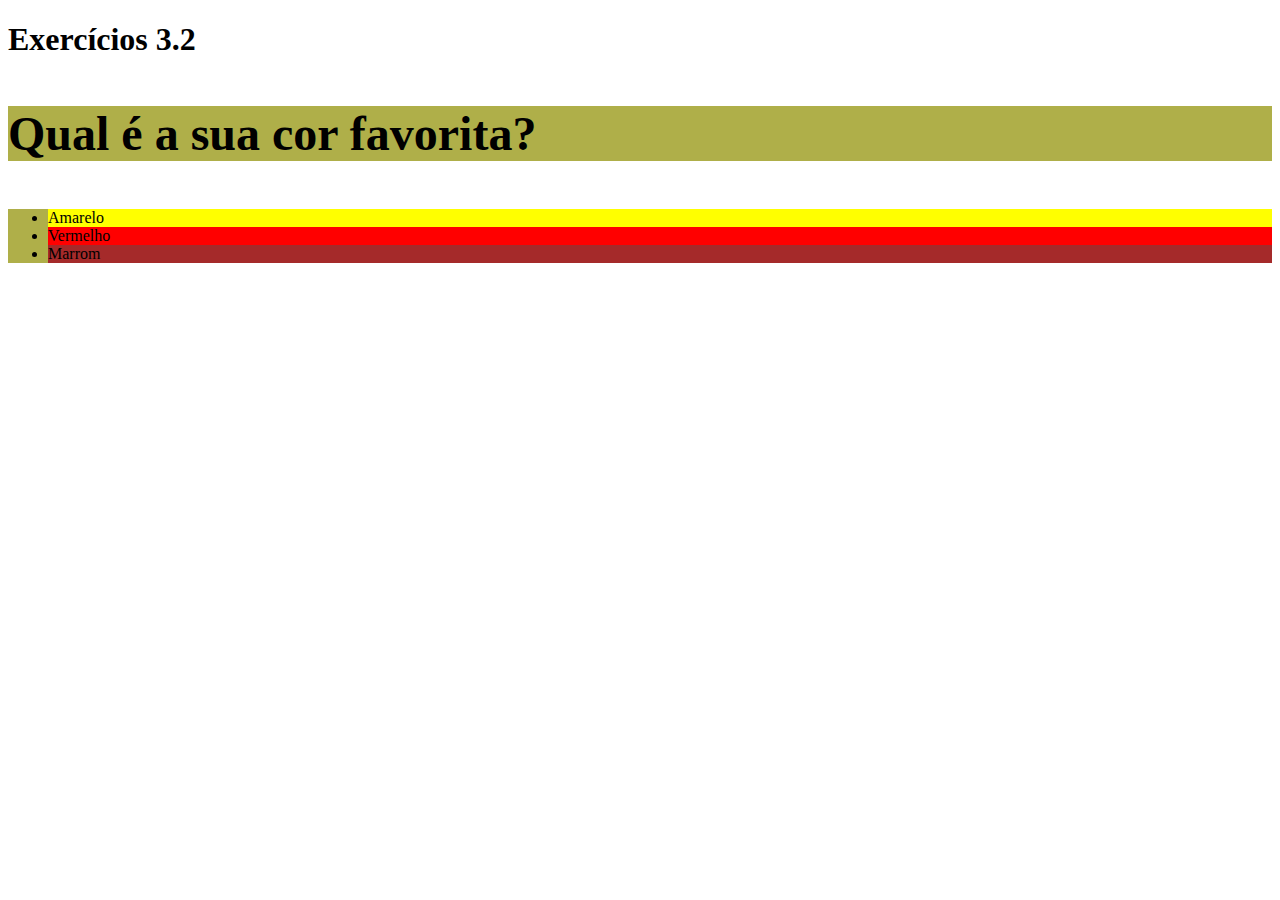
<file: fundamentos/bloco-3-introducao-a-html-e-css/dia-2-html-css-primeiros-passos-em-css/index.html>
<!DOCTYPE html>
<html lang="pt-br">
  <head>
    <meta charset="UTF-8">
    <title>HTML</title>
    <link rel="stylesheet" href="./style.css">
  </head>
  <body>
    <h1>Exercícios 3.2</h1>
    <p class= "fundo">Qual é a sua cor favorita?</p>
    <ul class= "fundo">
      <li id="yellow">Amarelo</li>
      <li id="red">Vermelho</li>
      <li id="brown">Marrom</li>
    </ul>
  </body>
</html>
</file>
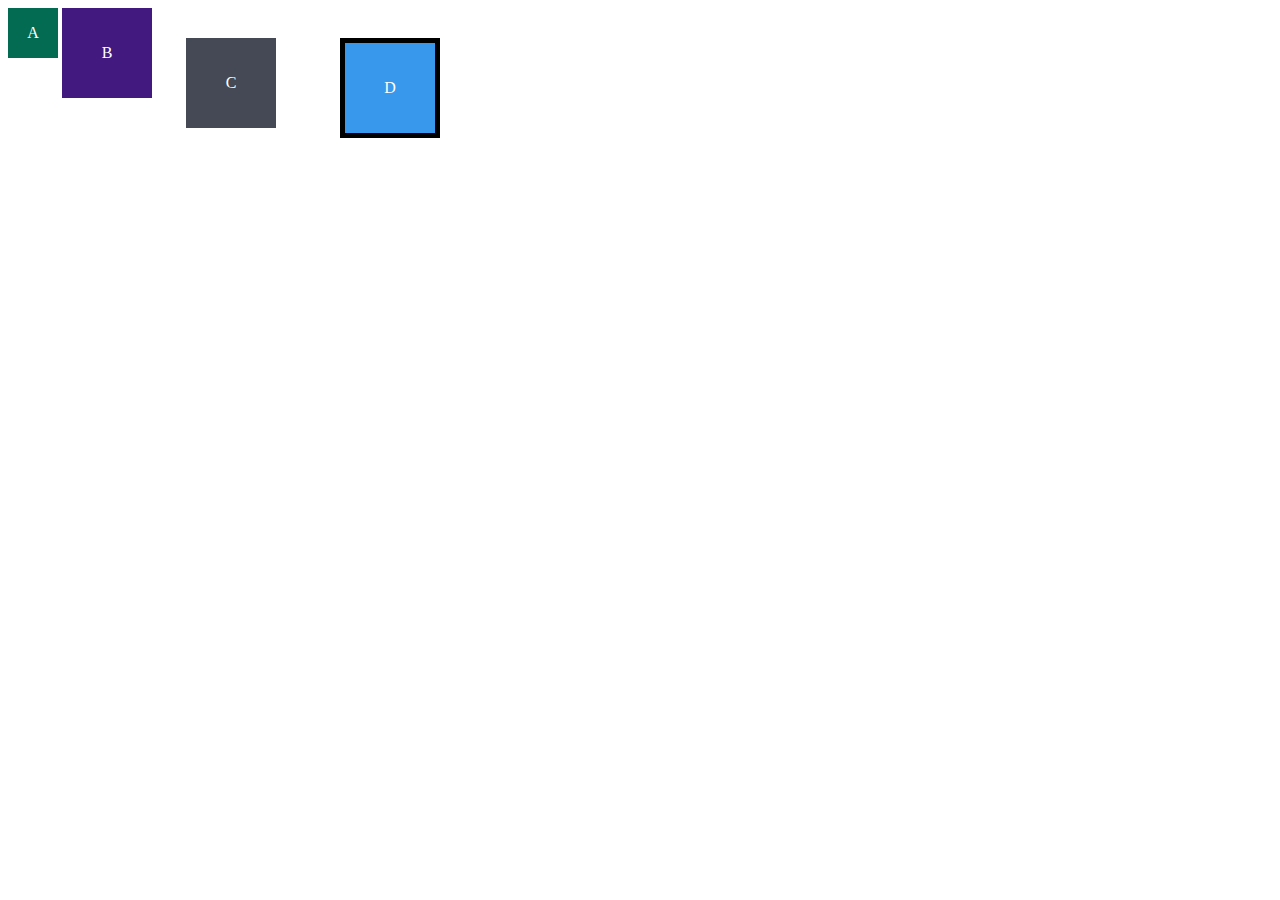
<file: fundamentos/bloco-3-introducao-a-html-e-css/dia-3-html-css-seletores-e-posicionamento/index.html>
<!DOCTYPE html>
<html lang="en">
<head>
  <meta charset="UTF-8">
  <meta name="viewport" content="width=device-width, initial-scale=1.0">
  <title>Exercício de Fixação: box model</title>
  <link rel="stylesheet" href="style.css">
</head>
<body>
  <div class="caixa width-and-height" style="background: #036b52">A</div>
  <div class="caixa width-and-height padding" style="background: #41197f;">B</div>
  <div class="caixa width-and-height padding margin" style="background: #444955">C</div>
  <div class="caixa width-and-height padding margin border" style="background: #3898EC">D</div>
</body>
</html>
</file>
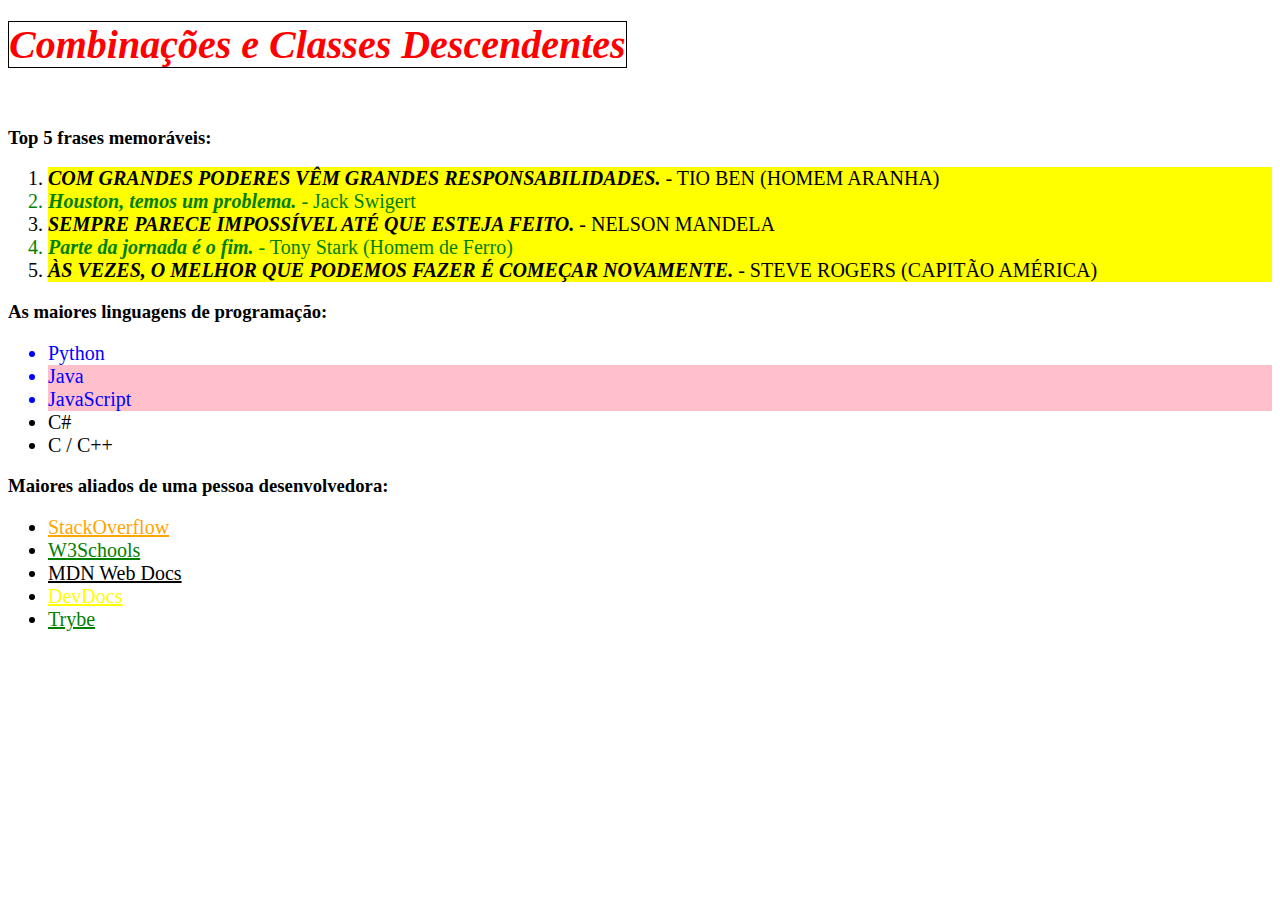
<file: fundamentos/bloco-3-introducao-a-html-e-css/dia-3-html-css-seletores-e-posicionamento/combinacoes-e-classes-descendentes/index.html>
<!DOCTYPE html>
<html lang="pt-br">
  <head>
    <meta charset="UTF-8">
    <link rel="stylesheet" href="style.css">
    <title>#GoTrybe</title>
  </head>
  <body>
    <h1><em>Combinações e Classes Descendentes</em></h1>
    <br />
    <h3>Top 5 frases memoráveis:</h3>
    <ol>
      <li><em>Com grandes poderes vêm grandes responsabilidades.</em> - Tio Ben (Homem Aranha)</li>
      <li><em>Houston, temos um problema.</em> - Jack Swigert</li>
      <li><em>Sempre parece impossível até que esteja feito.</em> - Nelson Mandela</li>
      <li><em>Parte da jornada é o fim.</em> - Tony Stark (Homem de Ferro)</li>
      <li><em>Às vezes, o melhor que podemos fazer é começar novamente.</em> - Steve Rogers (Capitão América)</li>
    </ol>
    <h3>As maiores linguagens de programação:</h3>
    <ul id="linguagens">
      <li>Python</li>
      <li class="pink-bg">Java</li>
      <li class="pink-bg">JavaScript</li>
      <li>C#</li>
      <li>C / C++</li>
    </ul>
    <h3>Maiores aliados de uma pessoa desenvolvedora:</h3>
    <ul id="aliados">
      <li>
        <a href="https://pt.stackoverflow.com/">StackOverflow</a>
      </li>
      <li>
        <a href="https://www.w3schools.com/">W3Schools</a>
      </li>
      <li>
        <a href="https://developer.mozilla.org/pt-BR/">MDN Web Docs</a>
      </li>
      <li>
        <a href="https://devdocs.io/">DevDocs</a>
      </li>
      <li>
        <a href="https://app.betrybe.com/">Trybe</a>
      </li>
    </ul>
  </body>
</html>
</file>
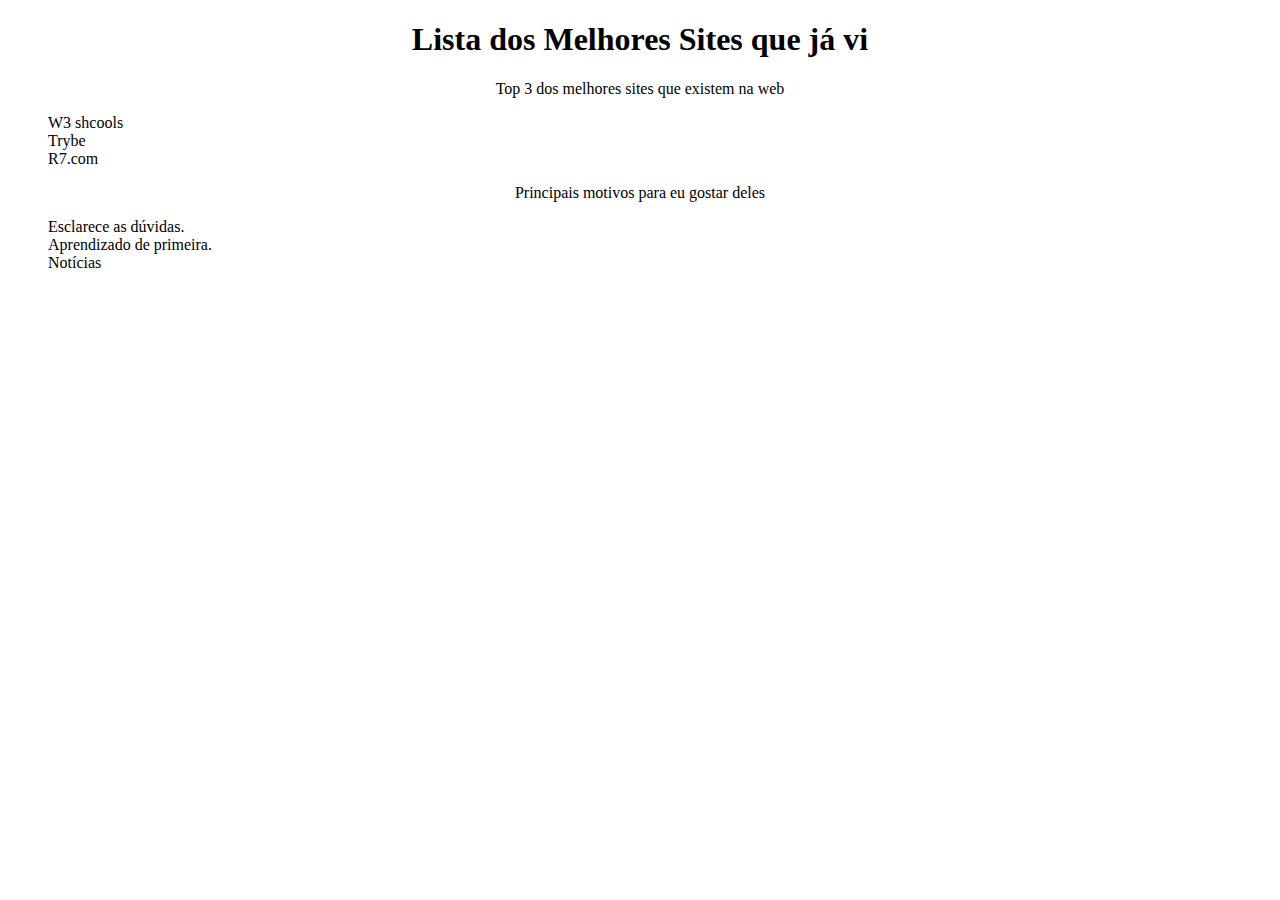
<file: fundamentos/bloco-3-introducao-a-html-e-css/dia-3-html-css-seletores-e-posicionamento/parafixar/index.html>
<!DOCTYPE html>
<html lang="pt-br">
  <head>
    <meta charset="UTF-8">
    <title>Agrupando Seletores</title>
    <link rel="stylesheet" href="style.css">
  </head>
  <body>
    <h1>Lista dos Melhores Sites que já vi</h1>
    <p>Top 3 dos melhores sites que existem na web</p>
    <ol>
        <li>W3 shcools</li>
        <li>Trybe</li>
        <li>R7.com</li>
    </ol>
    <p>Principais motivos para eu gostar deles</p>
    <ul>
      <li>Esclarece as dúvidas.</li>
      <li>Aprendizado de primeira.</li>
      <li>Notícias</li>
    </ul>
  </body>
</html>
</file>
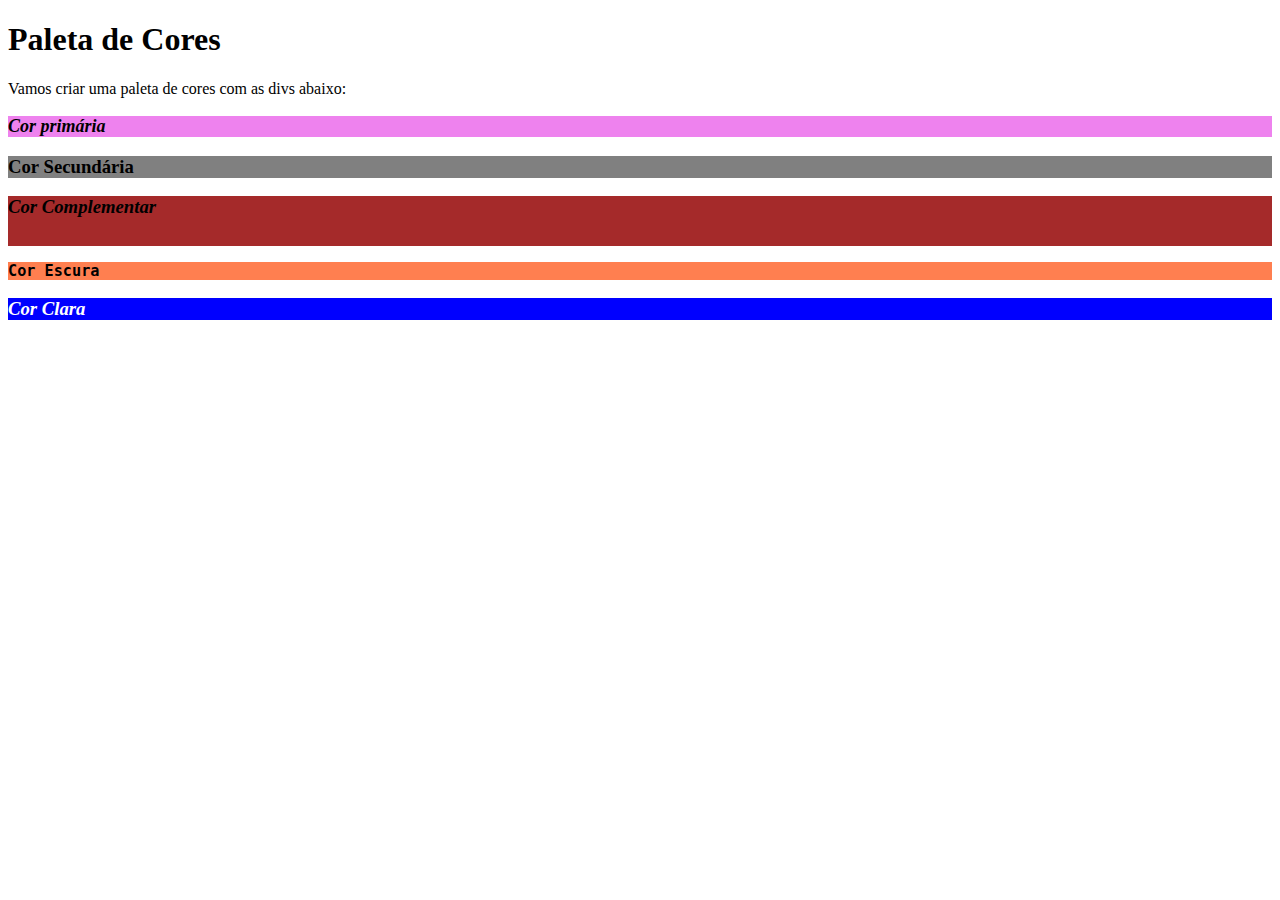
<file: fundamentos/bloco-3-introducao-a-html-e-css/dia-3-html-css-seletores-e-posicionamento/parafixar2/index.html>
<!DOCTYPE html>
<html lang="pt-br">
<head>
  <meta charset="UTF-8">
  <title>Pseudoclasses</title>
  <link rel="stylesheet" href="style.css">
</head>
<body>
  <h1>Paleta de Cores</h1>
  <p>Vamos criar uma paleta de cores com as divs abaixo:</p>
  <div>
    <h3>Cor primária</h3>
  </div>
  <div>
    <h3>Cor Secundária</h3>
  </div>
  <div>
    <h3>Cor Complementar</h3>
  </div>
  <div>
    <h3>Cor Escura</h3>
  </div>
  <div>
    <h3>Cor Clara</h3>
  </div>
</body>
</html>
</file>
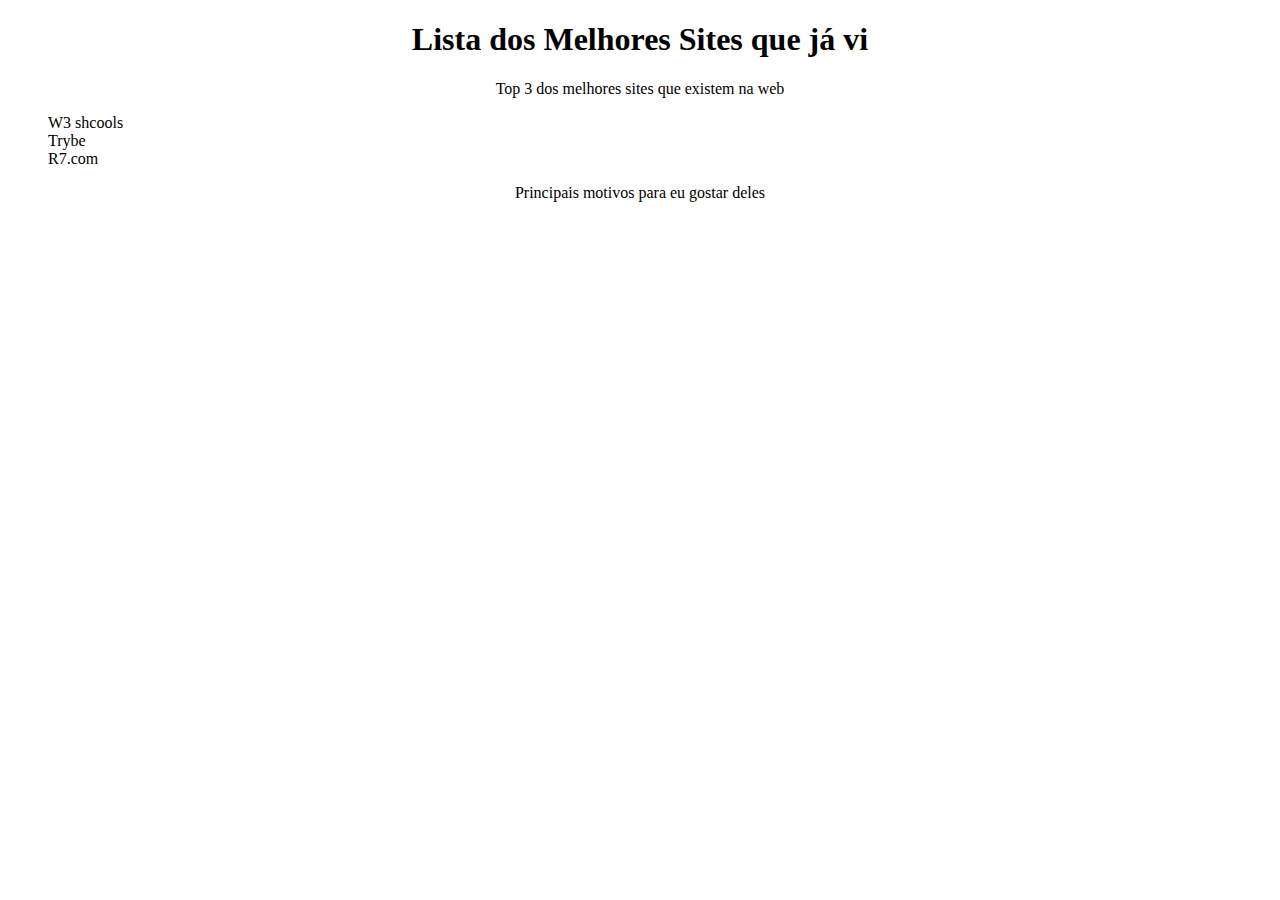
<file: fundamentos/bloco-3-introducao-a-html-e-css/dia-3-html-css-seletores-e-posicionamento/parafixar/parafixar1.html>
<!DOCTYPE html>
<html lang="pt-br">
  <head>
    <meta charset="UTF-8">
    <title>Agrupando Seletores</title>
    <link rel="stylesheet" href="style.css">
  </head>
  <body>
    <h1>Lista dos Melhores Sites que já vi</h1>
    <p>Top 3 dos melhores sites que existem na web</p>
    <ol>
        <li>W3 shcools</li>
        <li>Trybe</li>
        <li>R7.com</li>
    </ol>
    <p>Principais motivos para eu gostar deles</p>
  </body>
</html>
</file>
<file: fundamentos/bloco-3-introducao-a-html-e-css/dia-2-html-css-primeiros-passos-em-css/style.css>
<style>
        h1 {
            font-size: 65px;
            color: orange;
            font-family: sans-serif;
            font-style:oblique;
            line-height: 50px;
            text-align:center;
            text-decoration: underline;
        }
        p {
            font-weight: 600;
            font-size: 3em;
            text-decoration:none;
        }
        body{
            font-size: 16px;
        }
        ul {
            background-color: rgb(136, 134, 117);

        }
        .fundo{
            background-color: rgb(175, 175, 73);
        }
        #yellow{
            background-color: yellow;
        }
        #red{
            background-color: red;
        }
        #brown{
            background-color: brown;
        
        }
    </style>
</file>
<file: fundamentos/bloco-3-introducao-a-html-e-css/dia-3-html-css-seletores-e-posicionamento/style.css>
.caixa {
    color: white;
    display: inline-block;
    line-height: 50px;
    text-align: center;
    vertical-align: top;
  }
  
  .width-and-height {
    height: 50px;
    width: 50px;
  }
  
  /* insira na classe abaixo um padding de 20px para aplicá-lo aos itens B, C e D */
  .padding {
    padding: 20px;
  }
  
  /* insira na classe abaixo uma margem de 30px para aplicá-la aos itens C e D */
  .margin {
    margin:30px
  }
  
  /* insira na classe abaixo uma borda com valor '5px solid black' para aplicá-la ao item D */
  .border {
    border:5px solid black
    
  }
</file>
<file: fundamentos/bloco-3-introducao-a-html-e-css/dia-3-html-css-seletores-e-posicionamento/combinacoes-e-classes-descendentes/style.css>
ol li {
    background-color: yellow;
  }
  
  ol li:nth-child(even) {
    color: green;
  }
  
  ol li:nth-child(odd) {
    text-transform: uppercase;
  }
  h1, h2 {
    color: red;
  }
  
  h1 em, h2 em {
    font-size: 40px;
    border: 1px solid black;
  }
  li {
    font-size: 20px;
  }
  
  li em {
    font-weight: 800;
  }
  #linguagens li:not(:nth-child(n + 4)) {
    color: blue;
  }
  
  .pink-bg {
    background-color: pink;
  }
  #aliados li a:hover {
    font-weight: 700;
  }
  
  #aliados li a[href*="stackoverflow"] {
    color: orange;
  }
  
  #aliados li a[href*="w3schools"] {
    color: green;
  }
  
  #aliados li a[href*="mozilla"] {
    color: black;
  }
  
  #aliados li a[href*="devdocs"] {
    color: yellow;
  }
  
  #aliados li a[href*="trybe"] {
    color: green;
  }
</file>
<file: fundamentos/bloco-3-introducao-a-html-e-css/dia-3-html-css-seletores-e-posicionamento/parafixar/style.css>
h1,p {
  text-align: center;
}
li:hover {
  background-color:yellow;
}

li:active {
  font-family: Arial, Helvetica, sans-serif;
  font: size 22px;
}
li {
  list-style: none;
}
</file>
<file: fundamentos/bloco-3-introducao-a-html-e-css/dia-3-html-css-seletores-e-posicionamento/parafixar2/style.css>
div:hover {
border: 8px solid yellow;
}
div:nth-of-type(1) {
    background-color: violet;
  }
  
  div:nth-of-type(2) {
    background-color: grey;
  }
  
  div:nth-of-type(3) {
    background-color: brown;
  }
  
  div:nth-of-type(4) {
    background-color: coral
  }
  
  div:nth-of-type(5) {
    background-color:blue;
  }
  div:nth-of-type(1) > h3 {
    font-size: 18px;
  }
  div:nth-of-type(2) > h3 {
    font-family: 'Segoe UI';
  }
  
  div:nth-of-type(3) > h3 {
    font-style: italic
  }
  
  div:nth-of-type(4) > h3 {
    font-family: monospace;
  }
  
  div:nth-of-type(5) > h3 {
    color: white;
  }
  div:nth-of-type(3) {
    height: 50px;
  }
  div:nth-child(odd) h3 {
    font-style: italic;
  }
</file>
